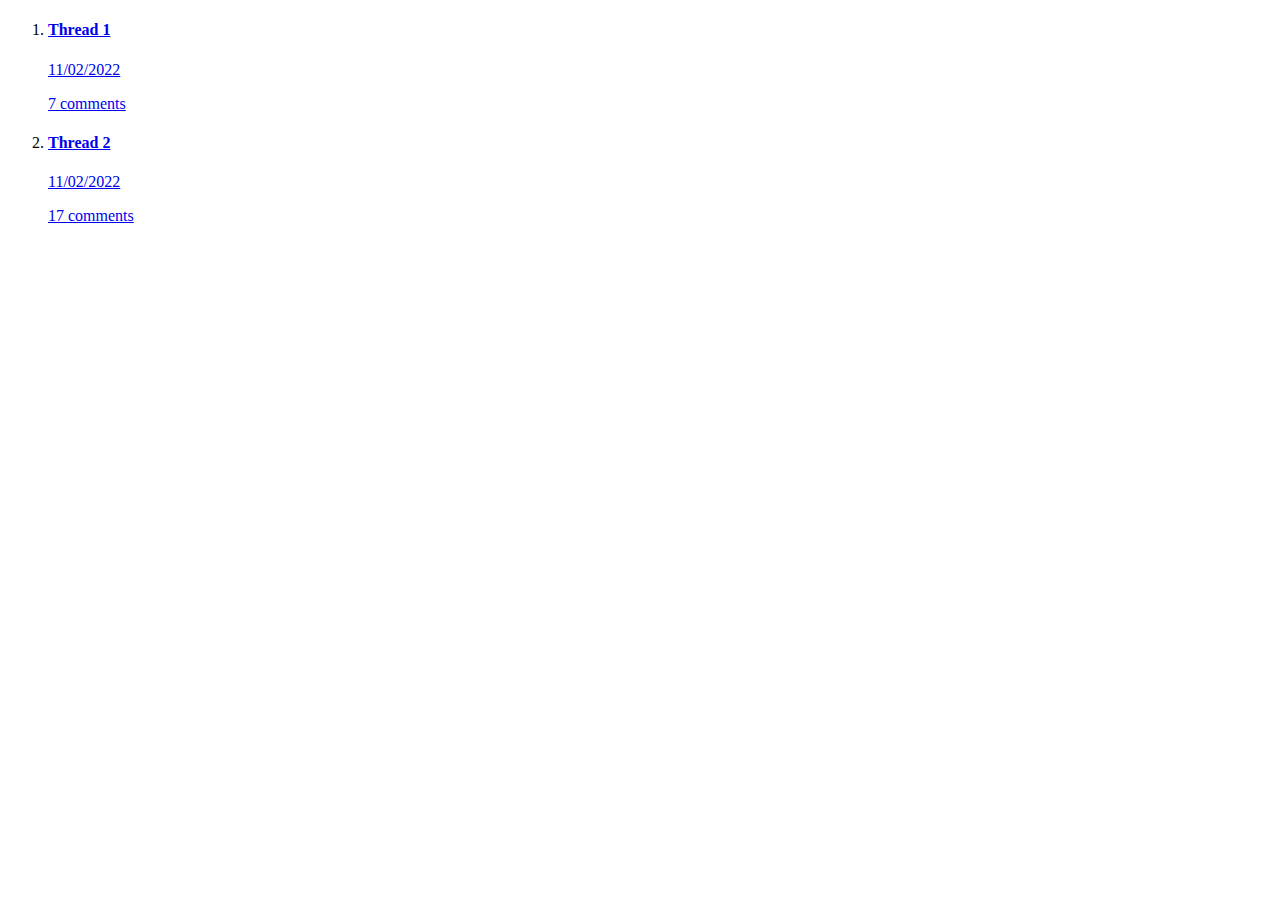
<file: index.html>
<!DOCTYPE html>
<html lang="en">
<head>
    <meta charset="UTF-8">
    <meta http-equiv="X-UA-Compatible" content="IE=edge">
    <meta name="viewport" content="width=device-width, initial-scale=1.0">
    <title>RP Library</title>
</head>
<body>
    <ol>
        <li class="row">
            <a href="/item">
                <h4 class="title">
                    Thread 1
                </h4>
                <div class="bottom">
                    <p class="timestamp">
                        11/02/2022
                    </p>
                    <p class="comment-count">
                        7 comments
                    </p>
                </div>
            </a>
        </li>
        <li class="row">
            <a href="/item">
                <h4 class="title">
                    Thread 2
                </h4>
                <div class="bottom">
                    <p class="timestamp">
                        11/02/2022
                    </p>
                    <p class="comment-count">
                        17 comments
                    </p>
                </div>
            </a>
        </li>
    </ol>
    
</body>
</html>
</file>
